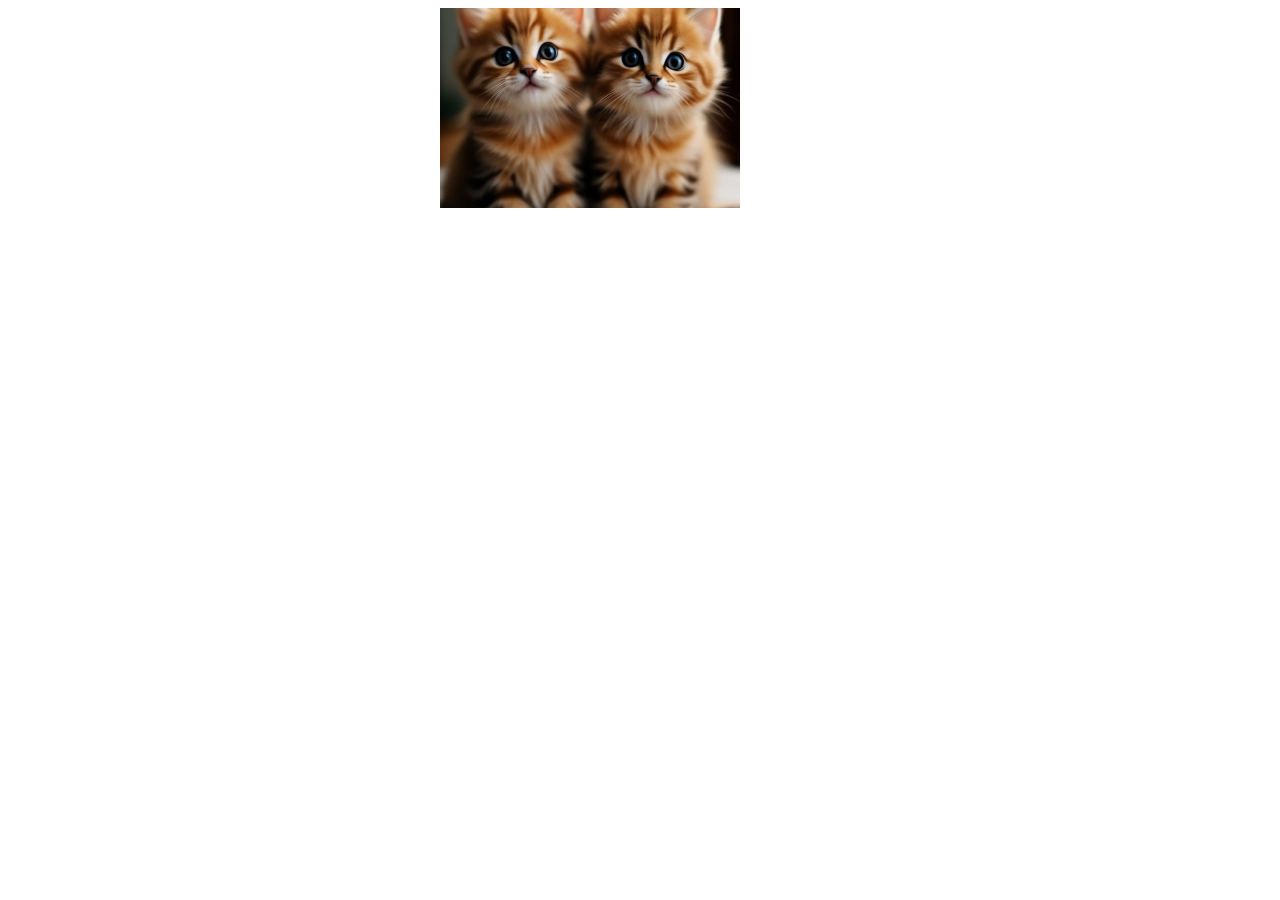
<file: slider.html>
<!DOCTYPE html>
<html lang="uk">

<head>
    <meta charset="UTF-8">
    <meta name="viewport" content="width=device-width, initial-scale=1.0">
    <title>Слайдер</title>
    <script src="./js/15.js" defer></script>
    <style>
        #slider {
            width: 300px;
            height: 200px;
            overflow: hidden;
            background: #000;
            
            position: relative;
        }

        .container {
            width: 1500px;
            height: 200px;
            position: absolute;
            top: 0;
            left: 0;
            transition: all 1s linear;
        }

        .container img {
            width: 300px;
            height: 200px;
            object-fit: cover;

        }
        .wrapper{
            width: 400px;
            display: flex;
            align-items: center;
            margin: auto;
        }
    </style>
</head>

<body>
    <div class="wrapper">
        <!--<button id="left">+</button>-->
        <section id="slider">
            <div class="container"> </div>
        </section>
        <!--<button id="right">+</button>-->

    </div>

    <!--<section id="button">

    </section>-->
</body>

</html>
</file>
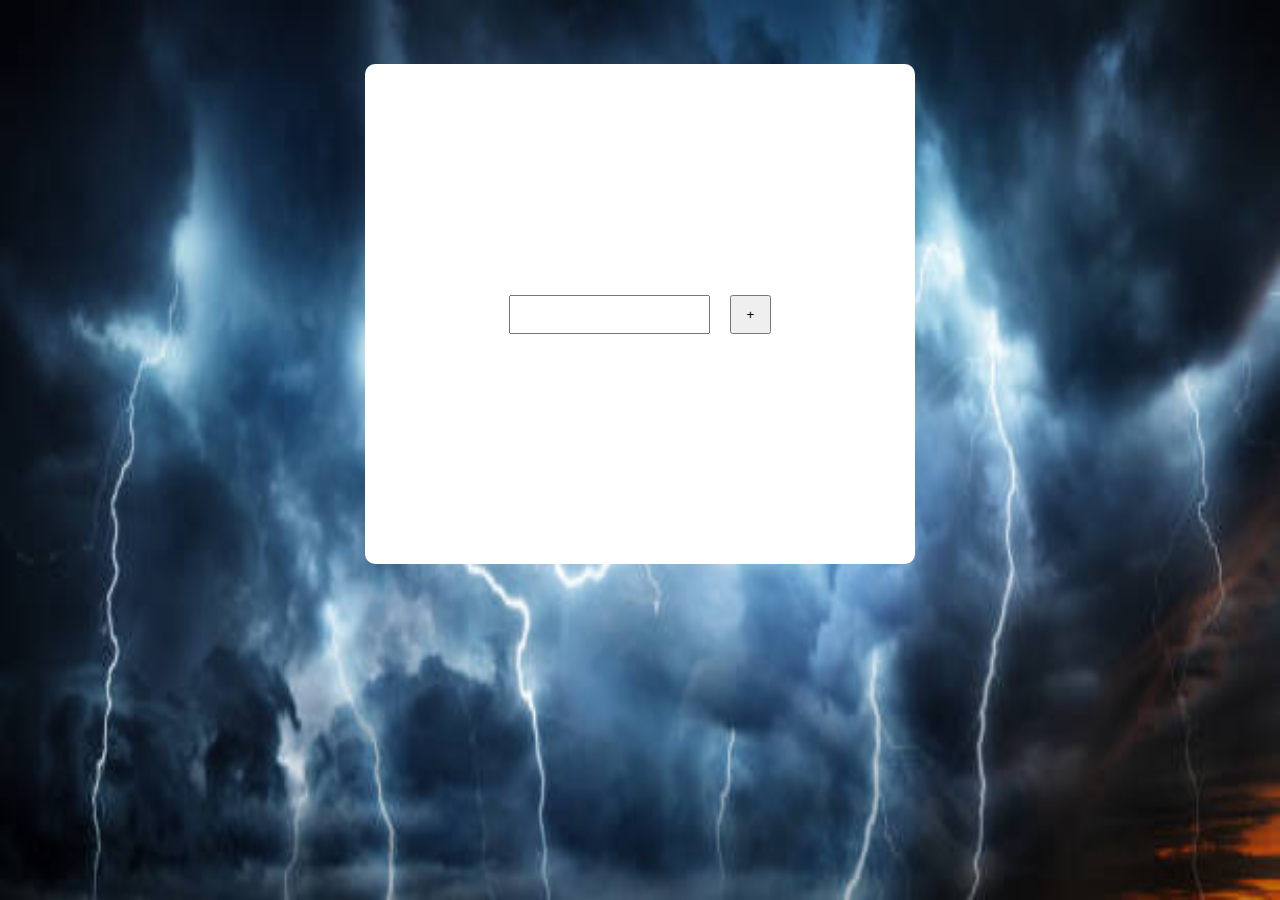
<file: weather.html>
<!DOCTYPE html>
<html lang="en">
<head>
    <link rel="stylesheet" href="./weather.css">
    <meta charset="UTF-8">
    <meta name="viewport" content="width=device-width, initial-scale=1.0">
    <title>Додаток погоди</title>
</head>
<body>
    <div class="img">
        <img src="./weather-img/гроза.jpg" alt="" >
    </div>
    
    <div class="weather">
        <h2 id="title"></h2>
        <section><input type="text" id=input><button id="btn">+</button></section>
        <section id="info">
            
        </section>
    </div>
    <script type="module" src="./js/14.js" defer></script>
</body>
</html>
</file>
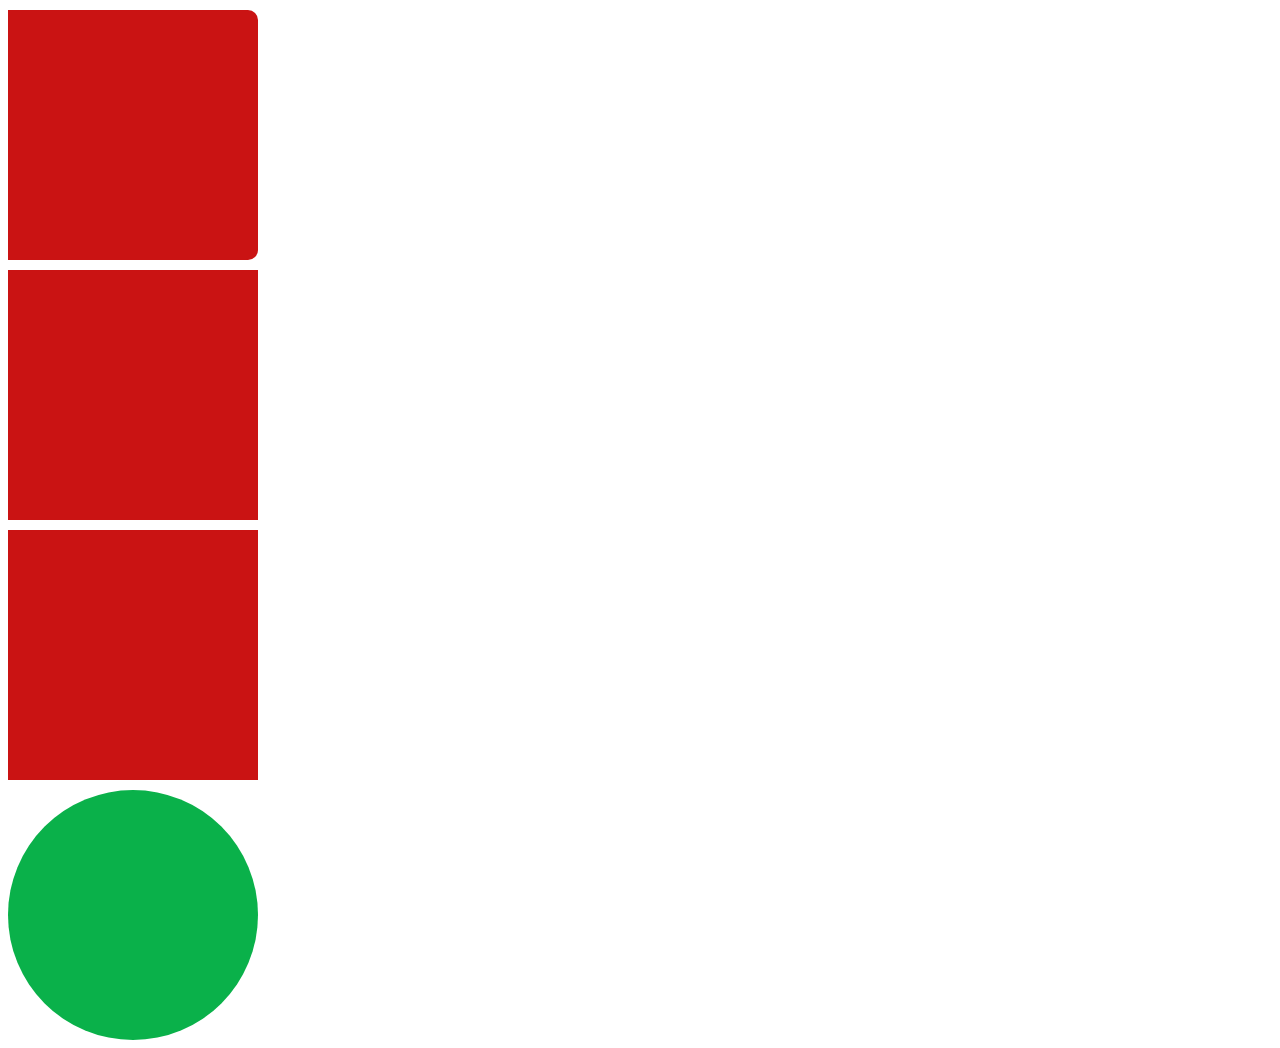
<file: HTML/2_1.html>
<!DOCTYPE html>
<html lang="en">
<head>
    <link rel="stylesheet" href="./2_1.css">
    <meta charset="UTF-8">
    <meta name="viewport" content="width=device-width, initial-scale=1.0">
    <title>Document</title>
</head>
<body>
    <div class="blok1"></div>
    <div class="blok2"></div>
    <div class="blok3"></div>
    <div class="blok4"></div>
</body>
</html>
</file>
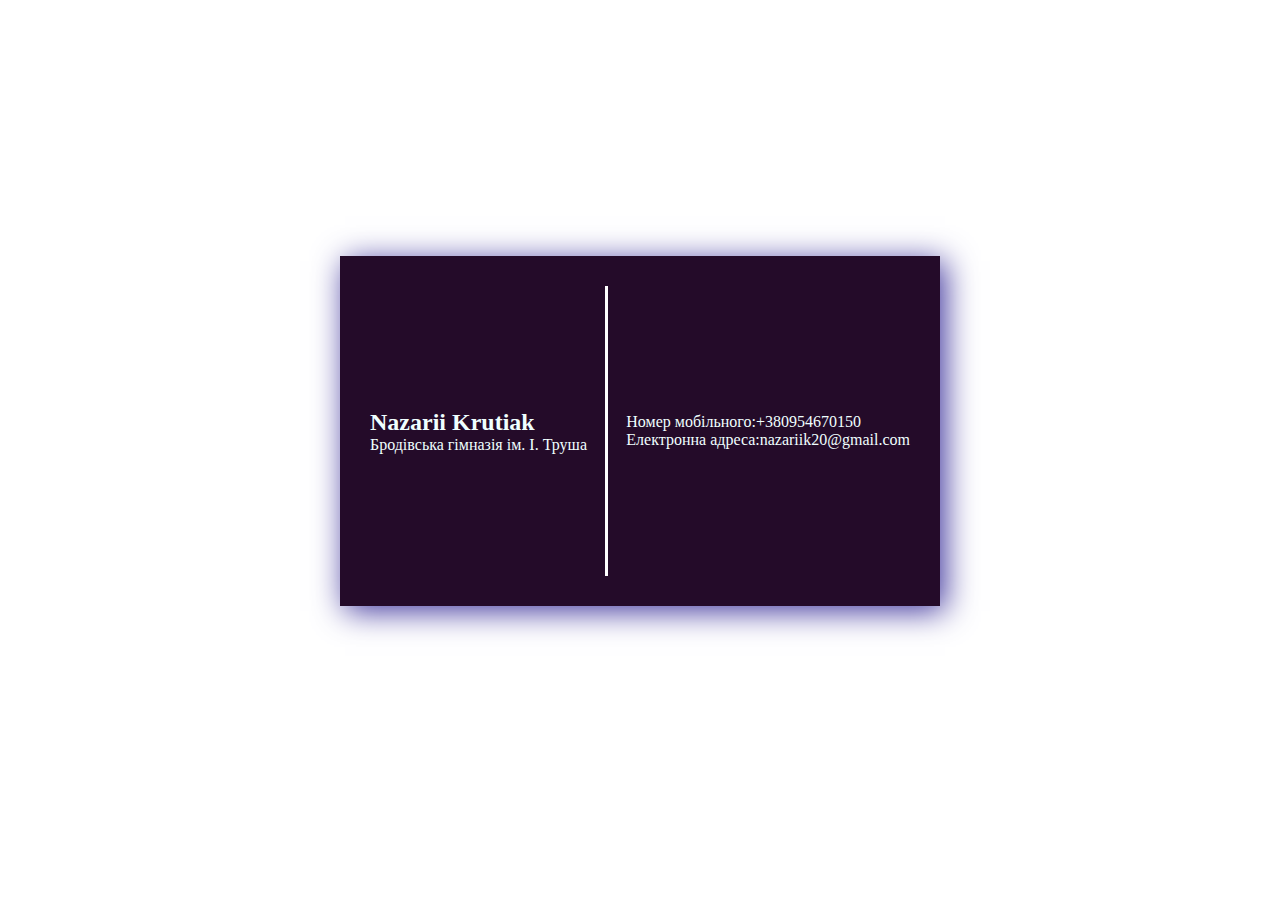
<file: HTML/3.html>
<!DOCTYPE html>
<html lang="en">
<head>
    <link rel="stylesheet" href="./3.css">
    <meta charset="UTF-8">
    <meta name="viewport" content="width=device-width, initial-scale=1.0">
    <title>Document</title>
</head>
<body>
   <main>
    <div class="blok1">
        
        <h2>Nazarii Krutiak</h2>
        <p>Бродівська гімназія ім. І. Труша</p>
    </div>
    <div class="blok2"></div>
    <div class="blok3">
        <p>Номер мобільного:<a href="tel:+380954670150">+380954670150</a></p>
        <p>Електронна адреса:<a href="mailto:nazariik20@gmail.com">nazariik20@gmail.com</a></p>
    </div>
   </main>
</body>
</html>
</file>
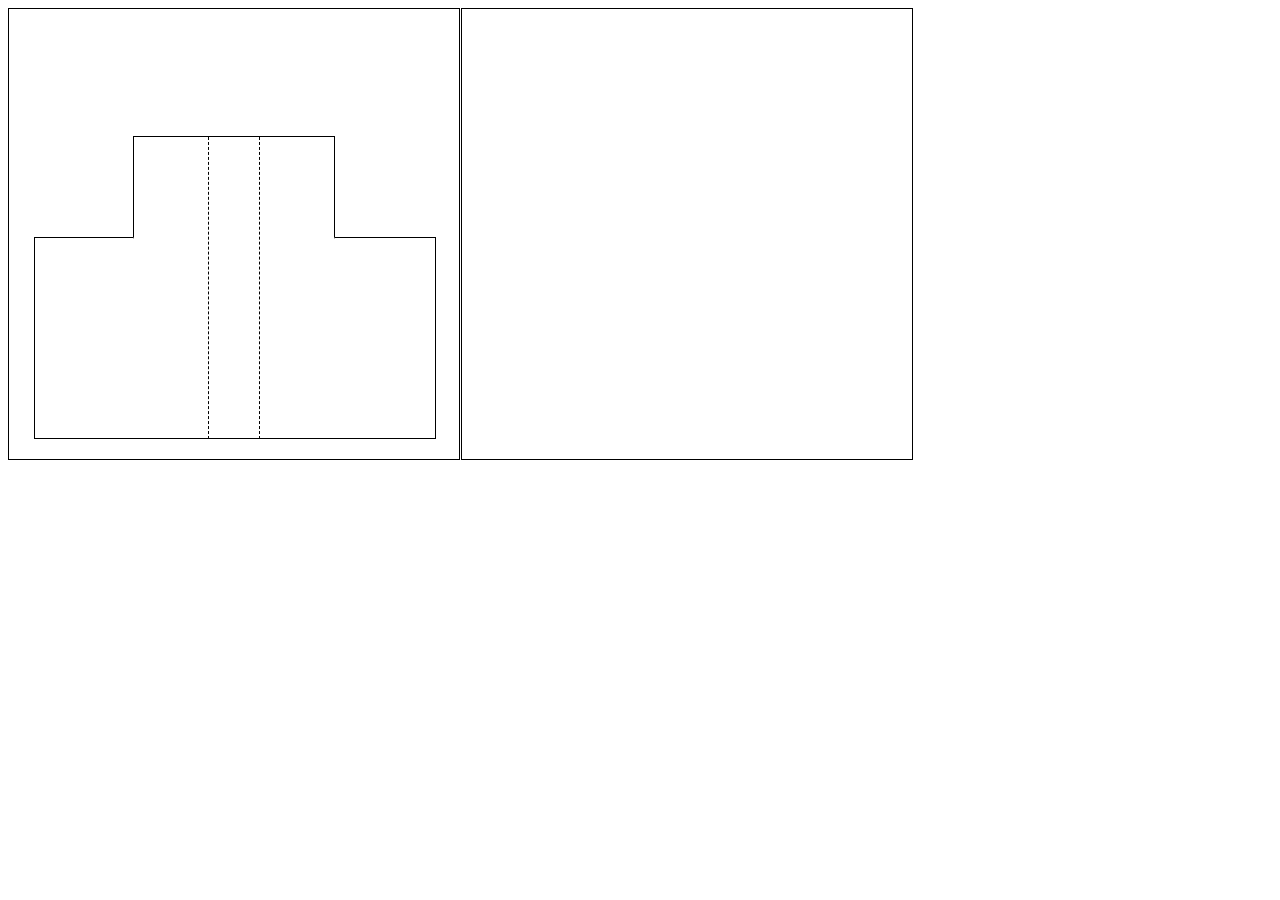
<file: HTML/4.html>
<!DOCTYPE html>
<html lang="en">
<head>
    <link rel="stylesheet" href="./4.css">
    <meta charset="UTF-8">
    <meta name="viewport" content="width=device-width, initial-scale=1.0">
    <title>Document</title>
</head>
<body>
   <main>
    <section>
        <div class="blok1"></div>
        <div class="blok2"></div>
        <div class="blok3"></div>
    </section>
    <section>

    </section>
   </main>
</body>
</html>
</file>
<file: weather.css>
*{
    box-sizing: border-box;
    margin: 0;padding: 0;
}

.weather{
    width: 550px;
    background: #ffffff;
    border-radius: 10px;
    margin:5% auto;
    min-height: 500px ;
    display: flex;
    flex-direction: column;
    gap: 20px;
    padding: 30px;
    justify-content: center;
    align-items: center;
}
section{
    display: flex;
    justify-content: space-between;
    gap: 20px;
}
#info{
    display: flex;
    flex-direction: column;
    
}
button{
    padding: 10px 15px;
}
input{
    padding: 10px;
}
body{
    overflow: hidden;
}
h2{
    text-align: center;
}
.img{
    width: 100%;
    height: 100vh;
    position: absolute;
    top: 0;left: 0;
    z-index: -1;
}
.img img{
    position: absolute;
    
    width: 100%;height: 100vh;
    z-index: -1;

}
</file>
<file: HTML/2_1.css>
div{
    width: 250px;
    height: 250px;
    background: #ca1313;
    margin-top: 10px;
}
.blok1{
    border-radius: 0 10px 10px 0;
}
.blok4{
    border-radius: 50%;
    background: #0ab14a;
}
</file>
<file: HTML/3.css>
*{
    margin: 0;padding: 0;
    box-sizing: border-box;
}
main{
    color: azure;
    background: #240b29;
    display: flex;
    justify-content: space-between;
    align-items: center;
    padding: 30px;
    margin:20% auto;
    width: 600px;
    height: 350px;
    box-shadow: 5px 5px 30px rgb(62, 52, 156);
}
.blok2{
    width: 3px;
    height: 100%;
    background: #ffffff;
}
a{
    color: azure;
    text-decoration: none;
}
</file>
<file: HTML/4.css>
ul{
    list-style-type: none;
    text-transform: uppercase;
    display: flex;
    flex-direction: column;
    gap: 20px;
 
}
ul li{
    width: 250px;
    
}
ul a{
    text-decoration: none;
    font-weight: 800;
    color: #192e40;
    padding-bottom: 5px;
    transition: all  .2s linear;
}
ul a:hover{
    border-bottom: 2px solid #192e40;;
}


/* Креслення */

main{
    display: flex;
    gap: 1px;
    margin: auto;
    
}
section{
    width: 450px;
    height: 450px;
    border: 1px solid #000;
    position: relative;
}
.blok1{
    width: 400px;
    height: 200px;
    border: 1px solid #000;
    position: absolute;
    bottom: 20px;
    left: 25px;
}
.blok2{
    width: 200px;
    height: 100px;
    border: 1px solid #000;
    border-bottom: 2px solid white;
    position: absolute;
    bottom: 220px;
    left: 50%;
    transform: translateX(-50%);
}
.blok3{
    height: 302px;
    width: 50px;
    border-left: 1px dashed #000;
    border-right: 1px dashed #000;
    position: absolute;
    bottom: 20px;
    left: 50%;
    transform: translateX(-50%);
}
</file>
